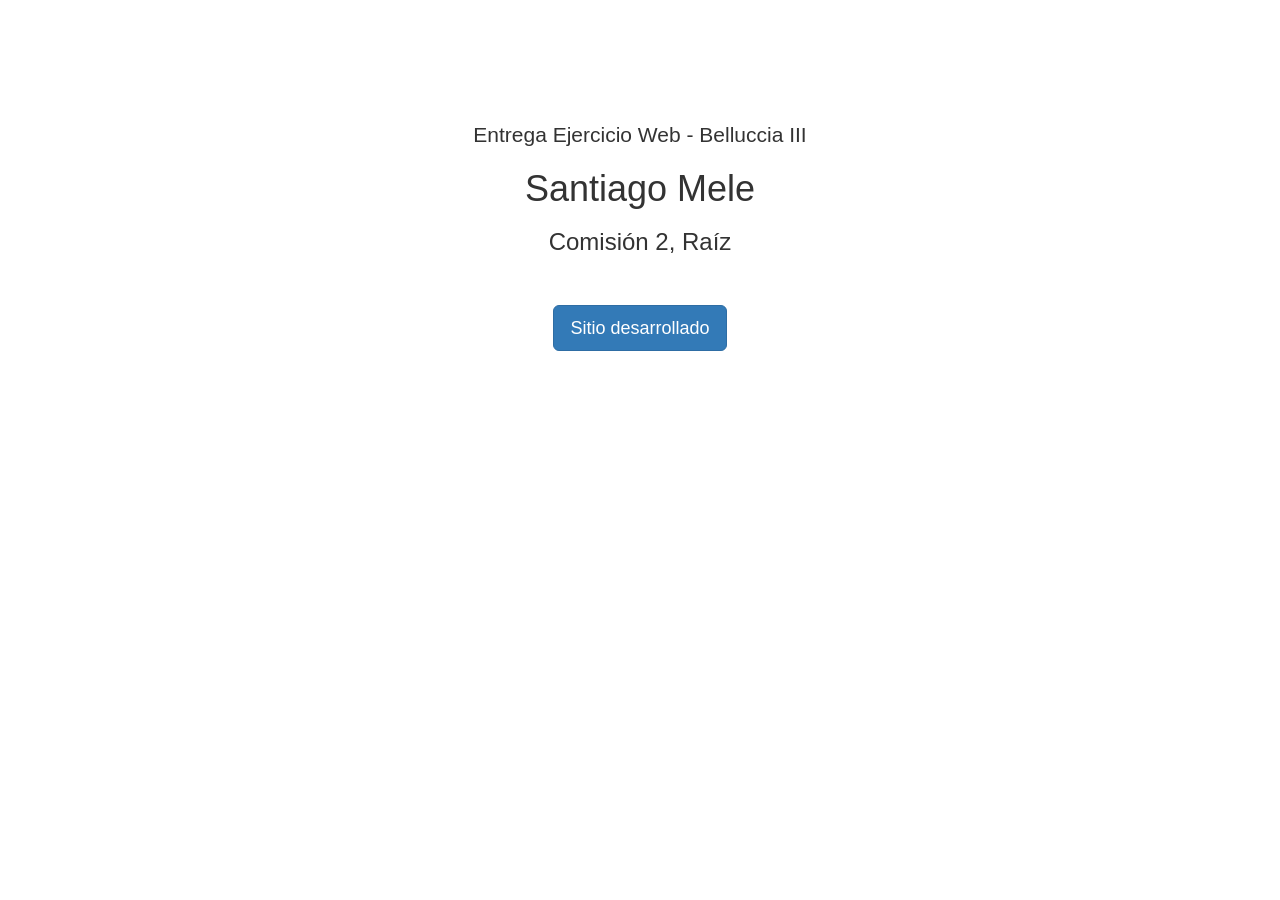
<file: index.html>
<html lang="es">

<head>

    <meta charset="utf-8">
    <meta http-equiv="X-UA-Compatible" content="IE=edge">
    <meta name="viewport" content="width=device-width, initial-scale=1">
    <meta name="description" content="">
    <meta name="author" content="">

    <title>Entrega Web de Producto - Belluccia III</title>

    <!-- Bootstrap Core CSS -->
    <link rel="stylesheet" href="https://maxcdn.bootstrapcdn.com/bootstrap/3.3.7/css/bootstrap.min.css" integrity="sha384-BVYiiSIFeK1dGmJRAkycuHAHRg32OmUcww7on3RYdg4Va+PmSTsz/K68vbdEjh4u" crossorigin="anonymous">


    <!-- HTML5 Shim and Respond.js IE8 support of HTML5 elements and media queries -->
    <!-- WARNING: Respond.js doesn't work if you view the page via file:// -->
    <!--[if lt IE 9]>
        <script src="https://oss.maxcdn.com/libs/html5shiv/3.7.0/html5shiv.js"></script>
        <script src="https://oss.maxcdn.com/libs/respond.js/1.4.2/respond.min.js"></script>
    <![endif]-->

</head>

<body>


    <!-- Page Content -->
    <div class="container">

        <div class="row">
            <div class="col-lg-12 text-center" style="margin-top:100px">
                <h2 class="lead">Entrega Ejercicio Web - Belluccia III</h2>
                <h1>Santiago Mele</h1>
                <h3>Comisión 2, Raíz</h3>
                <p style="margin-top:50px">
                    <a class="btn btn-primary btn-lg" href="web/index.html">Sitio desarrollado</a> 
                </p>
            </div>
        </div>
        <!-- /.row -->

    </div>
    <!-- /.container -->

    <!-- jQuery Version 1.11.1 -->
    <script src="https://ajax.googleapis.com/ajax/libs/jquery/1.12.4/jquery.min.js"></script>

    <!-- Bootstrap Core JavaScript -->
    <script src="https://maxcdn.bootstrapcdn.com/bootstrap/3.3.7/js/bootstrap.min.js" integrity="sha384-Tc5IQib027qvyjSMfHjOMaLkfuWVxZxUPnCJA7l2mCWNIpG9mGCD8wGNIcPD7Txa" crossorigin="anonymous"></script>


</body>

</html>
</file>
